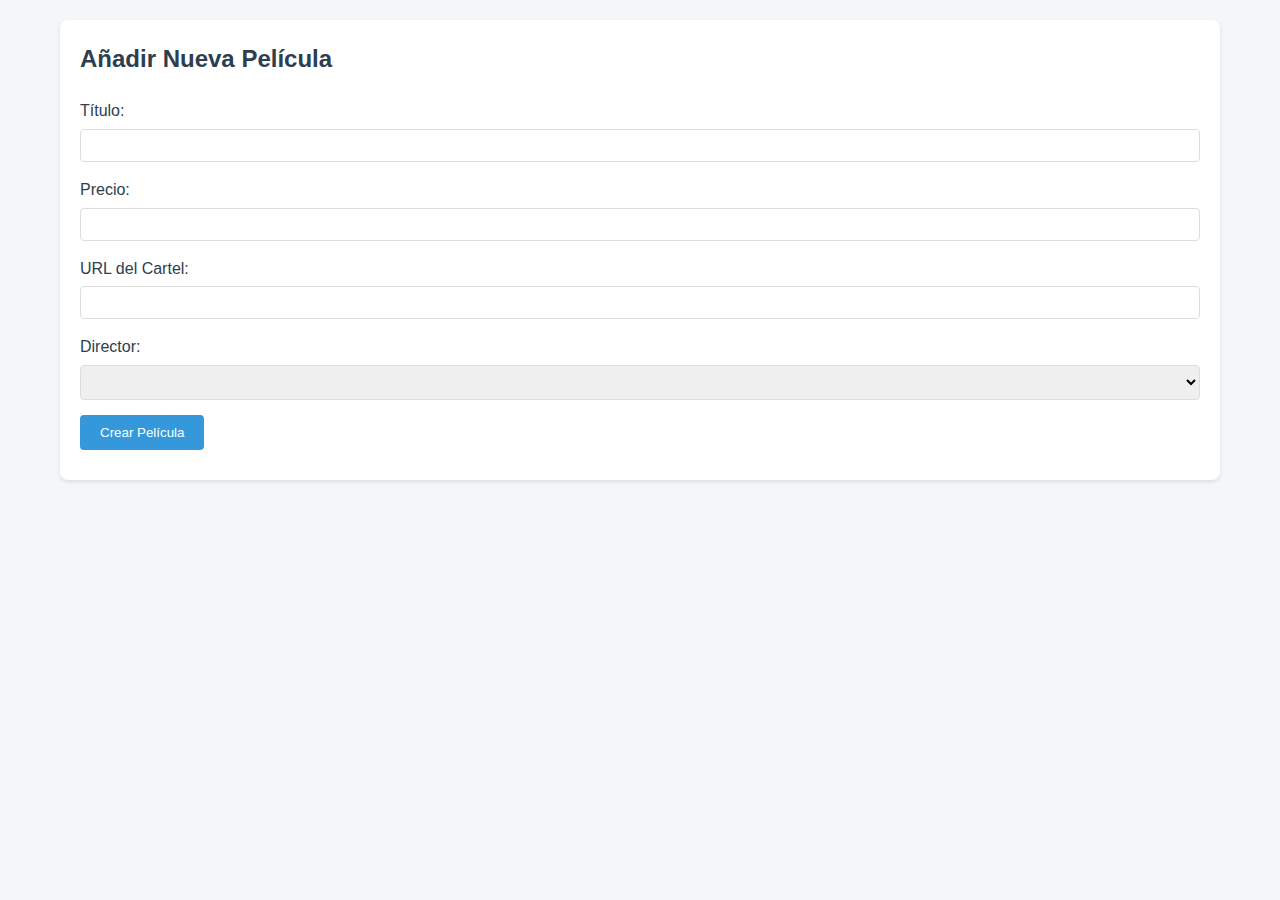
<file: prueba/index.html>
<!DOCTYPE html>
<html lang="es">
<head>
    <meta charset="UTF-8">
    <meta name="viewport" content="width=device-width, initial-scale=1.0">
    <title>Gestión de Películas</title>
    <style>
        :root {
            --primary-color: #2c3e50;
            --secondary-color: #3498db;
            --background-color: #f5f6fa;
            --text-color: #2c3e50;
            --shadow: 0 2px 4px rgba(0,0,0,0.1);
        }

        * {
            margin: 0;
            padding: 0;
            box-sizing: border-box;
        }

        body {
            font-family: 'Segoe UI', Tahoma, Geneva, Verdana, sans-serif;
            background-color: var(--background-color);
            color: var(--text-color);
            line-height: 1.6;
        }

        .container {
            max-width: 1200px;
            margin: 0 auto;
            padding: 20px;
        }

        /* Galería de películas */
        .galeria {
            display: grid;
            grid-template-columns: repeat(auto-fill, minmax(200px, 1fr));
            gap: 20px;
            margin: 20px 0;
        }

        .pelicula-card {
            background: white;
            border-radius: 8px;
            overflow: hidden;
            box-shadow: var(--shadow);
            transition: transform 0.3s ease;
            position: relative;
        }

        .pelicula-card:hover {
            transform: translateY(-5px);
        }

        .pelicula-card img {
            width: 100%;
            height: 300px;
            object-fit: cover;
        }

        .pelicula-info {
            padding: 15px;
            background: rgba(255, 255, 255, 0.9);
            position: absolute;
            bottom: 0;
            width: 100%;
        }

        .pelicula-titulo {
            font-size: 1rem;
            margin-bottom: 5px;
            color: var(--primary-color);
        }

        .pelicula-precio {
            font-weight: bold;
            color: var(--secondary-color);
        }

        /* Formulario de creación */
        .form-container {
            background: white;
            padding: 20px;
            border-radius: 8px;
            box-shadow: var(--shadow);
            margin-bottom: 20px;
        }

        .form-title {
            color: var(--primary-color);
            margin-bottom: 20px;
        }

        .form-group {
            margin-bottom: 15px;
        }

        .form-group label {
            display: block;
            margin-bottom: 5px;
            color: var(--text-color);
        }

        .form-group input,
        .form-group select {
            width: 100%;
            padding: 8px;
            border: 1px solid #ddd;
            border-radius: 4px;
        }

        .btn {
            background: var(--secondary-color);
            color: white;
            padding: 10px 20px;
            border: none;
            border-radius: 4px;
            cursor: pointer;
            transition: background 0.3s ease;
        }

        .btn:hover {
            background: #2980b9;
        }

        /* Mensaje de error */
        #createError {
            color: #e74c3c;
            margin: 10px 0;
        }

        /* Responsive */
        @media (max-width: 768px) {
            .galeria {
                grid-template-columns: repeat(auto-fill, minmax(150px, 1fr));
            }
        }
    </style>
</head>
<body>
    <div class="container">
        <div class="form-container">
            <h2 class="form-title">Añadir Nueva Película</h2>
            <form id="createForm">
                <div class="form-group">
                    <label for="createTitulo">Título:</label>
                    <input type="text" id="createTitulo" required>
                </div>
                <div class="form-group">
                    <label for="createPrecio">Precio:</label>
                    <input type="number" step="0.01" id="createPrecio" required>
                </div>
                <div class="form-group">
                    <label for="createCartel">URL del Cartel:</label>
                    <input type="url" id="createCartel" required>
                </div>
                <div class="form-group">
                    <label for="seleccionaDirector">Director:</label>
                    <select id="seleccionaDirector" required></select>
                </div>
                <button type="submit" class="btn">Crear Película</button>
            </form>
            <div id="createError"></div>
        </div>

        <div id="galeria" class="galeria">
            <!-- Aquí se cargarán las películas dinámicamente -->
        </div>
    </div>

    <script>
        const API_URL_PELICULAS = "http://localhost/08-php-api/controladores/peliculas.php";
        const API_URL_DIRECTORES = "http://localhost/08-php-api/controladores/directores.php";
        let listaDirectores = [];

        function limpiarHTML(str) {
            return str.replace(/[^\w. @-]/gi, function (e) {
                return "&#" + e.charCodeAt(0) + ";";
            });
        }

        function validaciones(titulo, precio, cartel, id_director) {
            let errores = [];
            if (titulo.length <= 2 || titulo.length >= 50) {
                errores.push("El título debe tener entre 2 y 50 caracteres.");
            }
            const regexPrecio = /^\d{1,2}\.\d{1,2}$/;
            if (!regexPrecio.test(precio)) {
                errores.push("El precio no es válido");
            }
            try {
                new URL(cartel);
            } catch {
                errores.push("La URL del cartel no es válida");
            }
            if (!Number.isInteger(parseInt(id_director, 10))) {
                errores.push("El id del director es inválido.");
            }
            return errores;
        }

        function mostrarPeliculas(peliculas) {
            const galeriaElement = document.getElementById('galeria');
            galeriaElement.innerHTML = '';

            peliculas.forEach(pelicula => {
                const director = listaDirectores.find(d => d.id === pelicula.id_director);
                const card = document.createElement('div');
                card.className = 'pelicula-card';
                
                card.innerHTML = `
                    <img src="${limpiarHTML(pelicula.cartel)}" 
                         alt="${limpiarHTML(pelicula.titulo)}"
                         onerror="this.src='placeholder.jpg'">
                    <div class="pelicula-info">
                        <h3 class="pelicula-titulo">${limpiarHTML(pelicula.titulo)}</h3>
                        <p class="pelicula-precio">${limpiarHTML(pelicula.precio)}€</p>
                        <p>Director: ${director ? limpiarHTML(director.nombre + ' ' + director.apellido) : 'No especificado'}</p>
                    </div>
                `;

                galeriaElement.appendChild(card);
            });
        }

        function createPelicula(event) {
            event.preventDefault();
            const titulo = document.getElementById("createTitulo").value.trim();
            const precio = document.getElementById("createPrecio").value.trim();
            const cartel = document.getElementById("createCartel").value.trim();
            const id_director = document.getElementById("seleccionaDirector").value.trim();

            const erroresValidaciones = validaciones(titulo, precio, cartel, id_director);
            if (erroresValidaciones.length > 0) {
                mostrarErrores(erroresValidaciones);
                return;
            }

            fetch(API_URL_PELICULAS, {
                method: "POST",
                headers: {
                    "Content-Type": "application/json",
                },
                body: JSON.stringify({ titulo, precio, cartel, id_director }),
            })
            .then(response => response.json())
            .then(result => {
                if (!parseInt(result['id'])) {
                    mostrarErrores(Object.values(result['id']));
                } else {
                    getPeliculas();
                    event.target.reset();
                }
            })
            .catch(error => console.error('Error:', error));
        }

        function mostrarErrores(errores) {
            const errorElement = document.getElementById("createError");
            errorElement.innerHTML = '<ul>' + 
                errores.map(error => `<li>${error}</li>`).join('') + 
                '</ul>';
        }

        function getDirectores() {
            fetch(API_URL_DIRECTORES)
                .then(response => response.json())
                .then(directores => {
                    listaDirectores = directores;
                    const selectDirector = document.getElementById('seleccionaDirector');
                    selectDirector.innerHTML = directores.map(director => 
                        `<option value="${director.id}">
                            ${limpiarHTML(director.nombre)} ${limpiarHTML(director.apellido)}
                        </option>`
                    ).join('');
                    getPeliculas();
                })
                .catch(error => console.error('Error:', error));
        }

        function getPeliculas() {
            fetch(API_URL_PELICULAS)
                .then(response => response.json())
                .then(peliculas => mostrarPeliculas(peliculas))
                .catch(error => console.error('Error:', error));
        }

        document.getElementById("createForm").addEventListener("submit", createPelicula);
        document.addEventListener('DOMContentLoaded', getDirectores);
    </script>
</body>
</html>
</file>
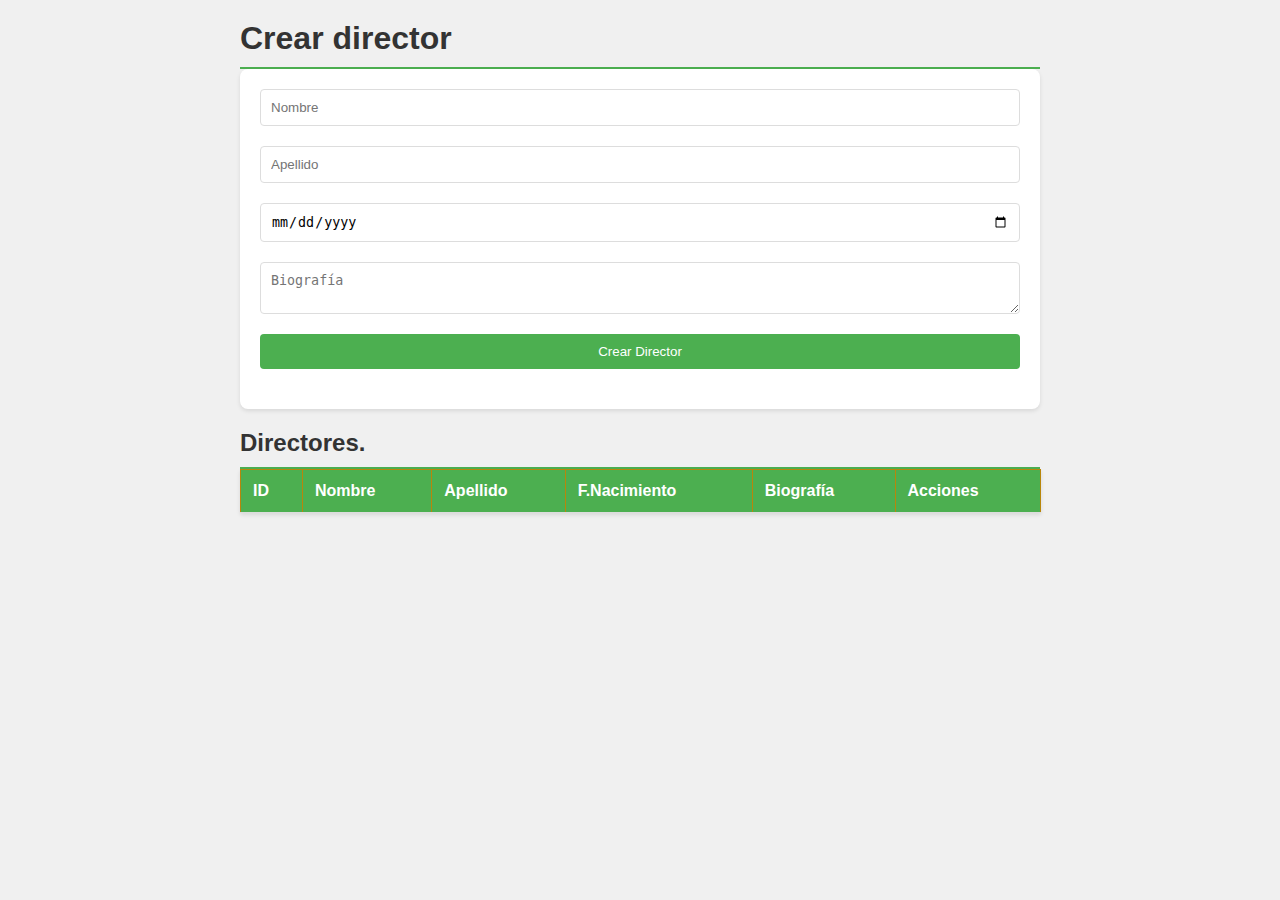
<file: administracion/adminDirectores.html>
<!DOCTYPE html>
<html lang="es">
  <head>
    <meta charset="UTF-8" />
    <meta name="viewport" content="width=device-width, initial-scale=1.0" />
    <title>Gestión de directores.</title>
    <link rel="stylesheet" href="css/estilos.css" />
  </head>
  <body>
    <h1>Crear director</h1>
    <form id="createForm">
      <input type="text" id="createNombre" placeholder="Nombre" required />
      <input type="text" id="createApellido" placeholder="Apellido" required />
      <input
        type="date"
        id="createFechaNacimiento"
        placeholder="Fecha de nacimiento"
        required
      />
      <textarea id="createBiografia" placeholder="Biografía"></textarea>
      <button type="submit">Crear Director</button>
      <div id="createError" class="error"></div>
    </form>
    <h2>Directores.</h2>
    <table id="directoresTable">
      <thead>
        <tr>
          <th>ID</th>
          <th>Nombre</th>
          <th>Apellido</th>
          <th>F.Nacimiento</th>
          <th>Biografía</th>
          <th>Acciones</th>
        </tr>
      </thead>
      <tbody></tbody>
    </table>
    <script src="js/adminDirectores.js"></script>
  </body>
</html>
</file>
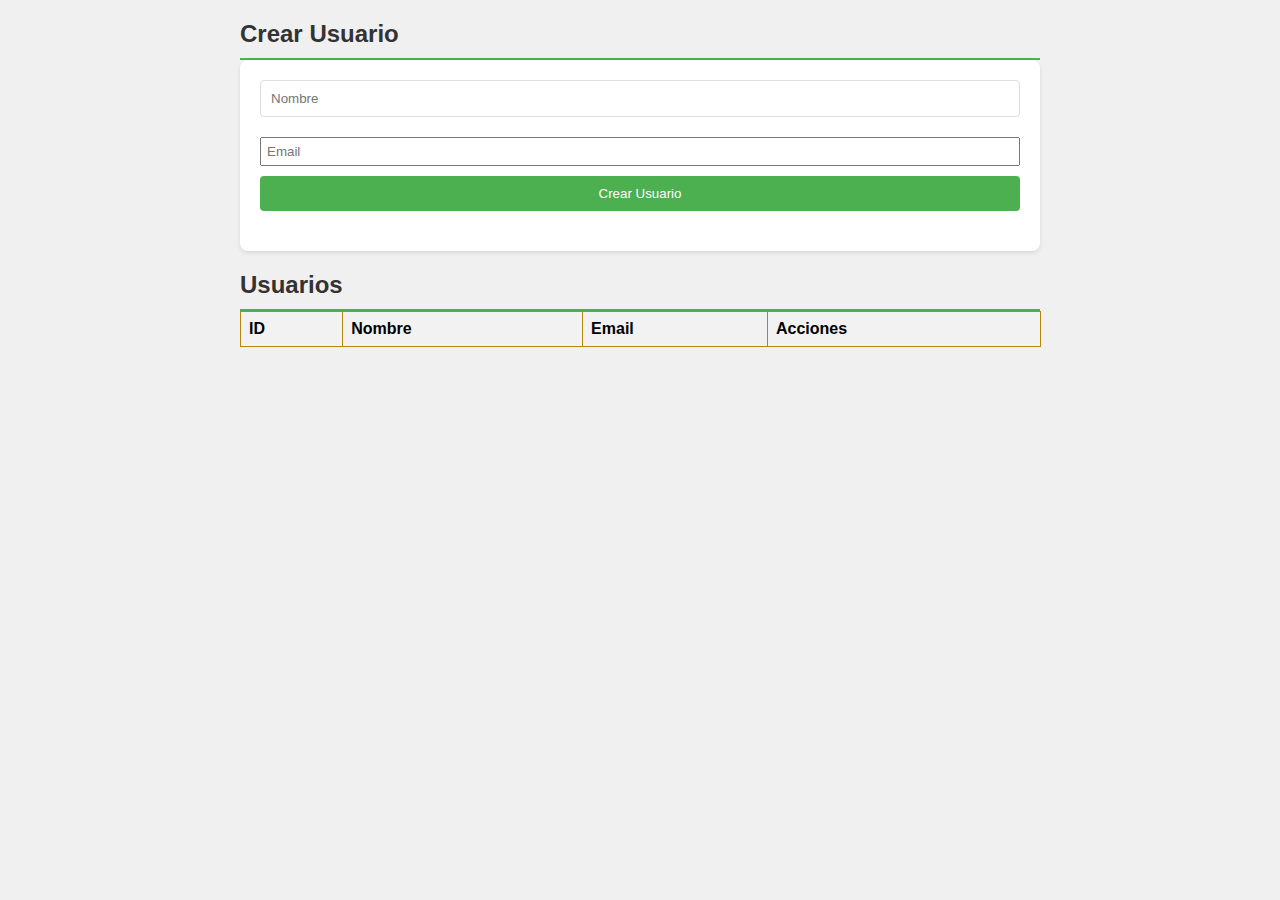
<file: administracion/adminUsuarios.html>
<!DOCTYPE html>
<html lang="en">
  <head>
    <meta charset="UTF-8" />
    <meta name="viewport" content="width=device-width, initial-scale=1.0" />
    <title>Gestión de usuarios</title>
    <link rel="stylesheet" href="css/estilos.css">
  </head>
  <body>
    <h2>Crear Usuario</h2>
    
    <form id="createForm">
      <input type="text" id="createNombre" placeholder="Nombre" required />
      <input type="email" id="createEmail" placeholder="Email" required />
      <button type="submit">Crear Usuario</button>
      <div id="createError" class="error"></div>
    </form>
    <h2>Usuarios</h2>
    <table id="userTable">
      <thead>
        <tr>
          <th>ID</th>
          <th>Nombre</th>
          <th>Email</th>
          <th>Acciones</th>
        </tr>
      </thead>
      <tbody></tbody>
    </table>
    <script src="js/adminUsuarios.js"></script>
  </body>
</html>
</file>
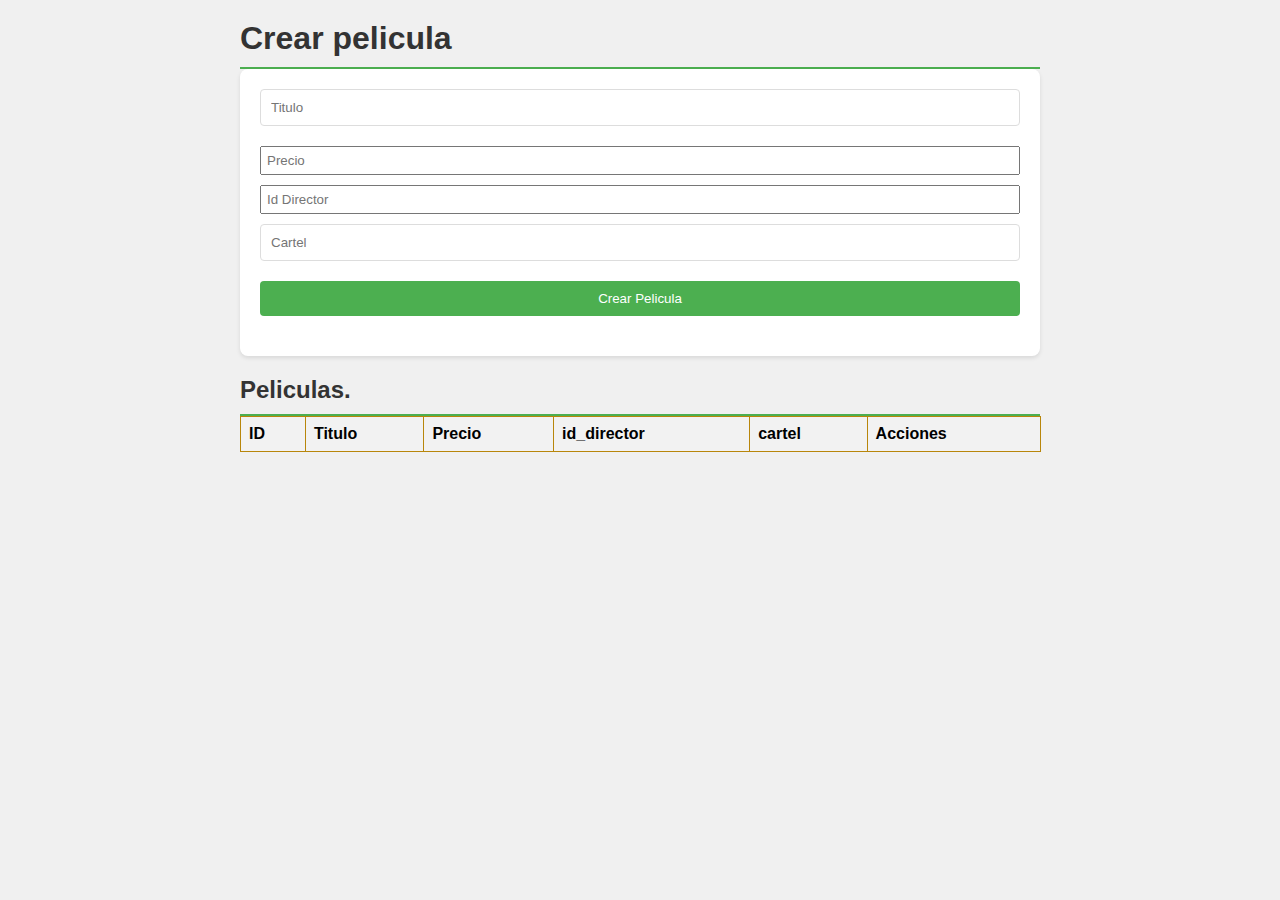
<file: administracion/admiPeliculas.html>
<!DOCTYPE html>
<html lang="es">
  <head>
    <meta charset="UTF-8" />
    <meta name="viewport" content="width=device-width, initial-scale=1.0" />
    <title>Gestión de peliculas.</title>
    <link rel="stylesheet" href="css/estilos.css" />
  </head>
  <body>
    <h1>Crear pelicula</h1>
    <form id="createForm">
      <input type="text" id="createTitulo" placeholder="Titulo" required />
      <input
        type="number"
        id="precio"
        name="precio"
        placeholder="Precio"
        required
      />
      <input
        type="number"
        id="id_director"
        name="id_director"
        placeholder="Id Director"
        required
      />
      <input type="text" id="createCartel" placeholder="Cartel" />
      <button type="submit">Crear Pelicula</button>
      <div id="createError" class="error"></div>
    </form>
    <h2>Peliculas.</h2>
    <table id="peliculasTable">
      <thead>
        <tr>
          <th>ID</th>
          <th>Titulo</th>
          <th>Precio</th>
          <th>id_director</th>
          <th>cartel</th>
          <th>Acciones</th>
        </tr>
      </thead>
      <tbody></tbody>
    </table>
    <script src="js/adminPeliculas.js"></script>
  </body>
</html>
</file>
<file: administracion/css/estilos.css>
*{
    margin: 0;
    padding: 0;
    box-sizing: content-box;
}
body{
    font-family: Arial, Helvetica, sans-serif;
    max-width: 1200px;
    margin: 0 auto;
    padding: 20px;
}
table{
    width: 100%;
    border-collapse: collapse;
    margin-bottom: 20px;
}
.td-btn{
  
    text-align: center;
  
}
th,td{
    border: 1px solid darkgoldenrod;
    padding: 8px;
    text-align: left;
}
th{
    background-color: #f2f2f2;
}
form{
    display: flex;
    flex-direction: column;
    gap: 10px;
    margin-bottom: 20px;
}

input[type="text"],input[type="email"] ,input[type='number'],select{
    padding: 5px;
    width: cal(100% - 12px);
    box-sizing: border-box;
}
button {
    padding: 5px 10px;
    cursor: pointer;
}
/* .edit-mode input{
    display: block;
}
.edit-mode span{
    display: none;
}
.view-mode input{
    display: block;
}
.view-mode span{
    display: block;
}
.btn-editar{
    display: none;
} */
.edicion{
    display: none;
}
.error{
    color: red;
    margin-top: 5px;
}

/* //// */
body {
    font-family: Arial, sans-serif;
    max-width: 800px;
    margin: 0 auto;
    padding: 20px;
    background-color: #f0f0f0;
}

h1, h2 {
    color: #333;
    border-bottom: 2px solid #4CAF50;
    padding-bottom: 10px;
}

#createForm {
    background-color: white;
    padding: 20px;
    border-radius: 8px;
    box-shadow: 0 2px 4px rgba(0,0,0,0.1);
    margin-bottom: 20px;
}

#createForm input[type="text"], 
#createForm input[type="date"], 
#createForm textarea {
    width: 100%;
    padding: 10px;
    margin-bottom: 10px;
    border: 1px solid #ddd;
    border-radius: 4px;
}

#createForm button {
    background-color: #4CAF50;
    color: white;
    padding: 10px 15px;
    border: none;
    border-radius: 4px;
    cursor: pointer;
    transition: background-color 0.3s;
}

#createForm button:hover {
    background-color: #45a049;
}

#directoresTable {
    width: 100%;
    border-collapse: collapse;
    background-color: white;
    box-shadow: 0 2px 4px rgba(0,0,0,0.1);
}

#directoresTable th, 
#directoresTable td {
    text-align: left;
    padding: 12px;
    border-bottom: 1px solid #ddd;
}

#directoresTable th {
    background-color: #4CAF50;
    color: white;
}

#directoresTable tr:nth-child(even) {
    background-color: #f2f2f2;
}

#directoresTable tr:hover {
    background-color: #ddd;
}

#createError {
    color: red;
    margin-top: 10px;
}

input[type="text"],
input[type="email"],
input[type="date"],
textarea{
    padding:  5px;
    width: 100%;
    box-sizing: border-box;
}
</file>
